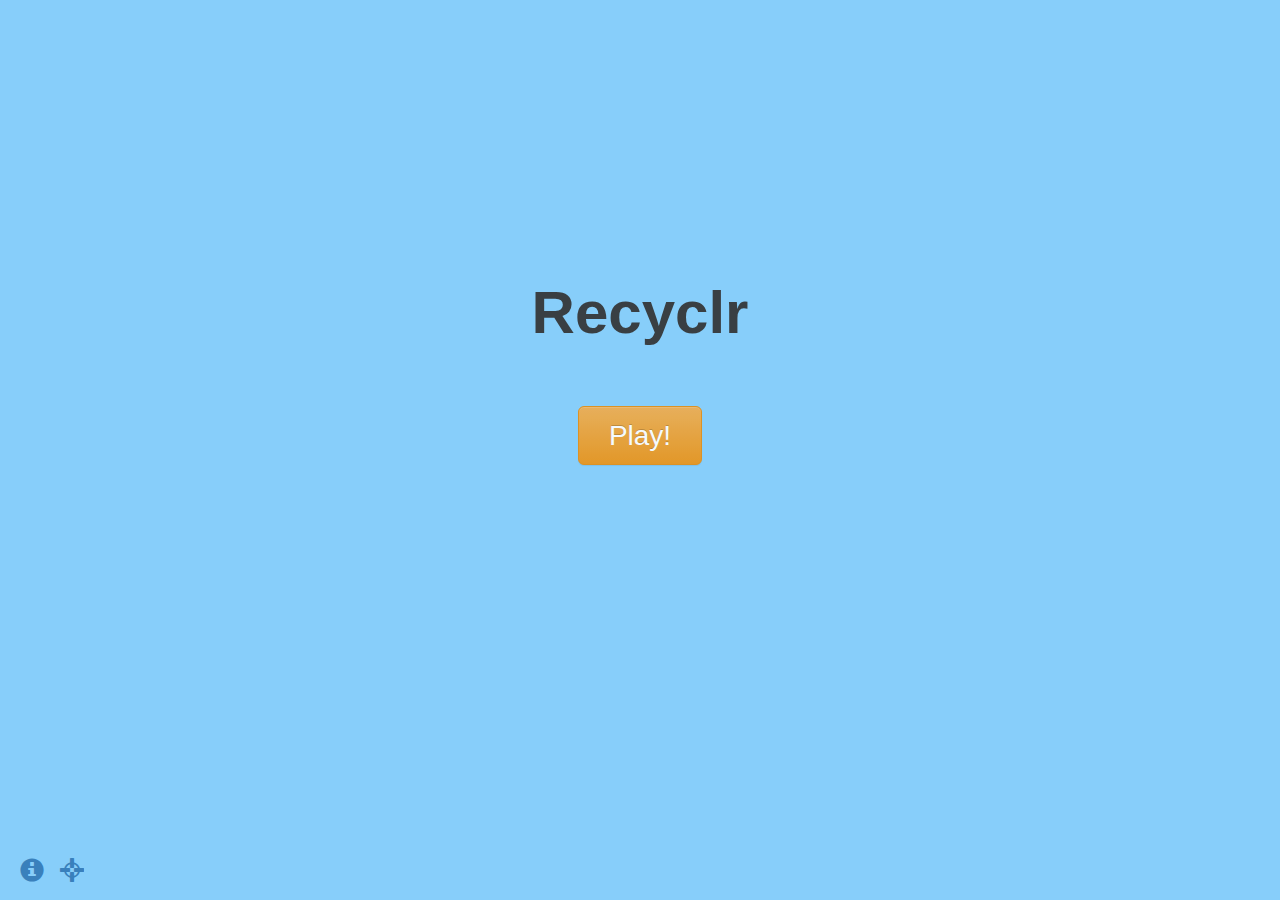
<file: www/index.html>
<!DOCTYPE html>
<html>
<head>
	<meta charset=utf-8>
	<title>Recyclr</title>
	<meta name=description content="good kids recycle">
	<meta name=viewport content="width=device-width,initial-scale=1">

	<link rel=stylesheet href=bootstrap.css>
	<style>
html,body,#container,#container>div{height:815px;}
body{overflow:hidden;background:lightskyblue;font-size:18px;}
#container>div{display:none;text-align:center;overflow:hidden;}
#container #loading{display:block;}
#loading .loading{font-size:30px;color:rgba(0,0,0,0.5);margin-top:340px;}
#title{position:relative;z-index:5;margin-top:280px;font-size:60px;font-weight:700;}
#earth{width:100%;position:absolute;top:0;bottom:0;left:0;right:0;background-size:cover;}
#play{position:relative;z-index:5;margin-top:50px;padding-left:30px;padding-right:30px;font-size:28px;}
#info{position:absolute;bottom:18px;left:20px;top:auto;font-size:24px;}
#cali{position:absolute;bottom:18px;left:60px;top:auto;font-size:24px;}
#garbage{width:50px;height:50px;border-radius:25px;background:red;margin-left:auto;margin-right:auto;}
#instruct1,#instruct2{margin-top:320px;font-size:45px;line-height:70px;color:#555;width:800px;margin-left:auto;margin-right:auto;}
a.back{position:absolute;bottom:18px;left:20px;}
	</style>
</head>
<body>
	<div id=container>
	
		<!-- these are the various "pages" -->
		<div id=loading>
			<div class=loading>Loading...</div>
		</div>
		
		<div id=home>
			<h1 id=title>Recyclr</h1>
			<div id=earth></div>
			<a href=# class="btn btn-lg btn-warning" id=play>Play!</a>
			<a href=# class="glyphicon glyphicon-info-sign" id=info title=About data-toggle=modal data-target=#about></a>
			<a href=# class="glyphicon glyphicon-screenshot" id=cali title=Calibrate></a>
			
			<div class="modal fade" id=about>
			  <div class="modal-dialog">
				<div class="modal-content">
				  <div class="modal-header">
					<button type="button" class="close" data-dismiss="modal" aria-label="Close"><span aria-hidden="true">&times;</span></button>
					<h4 class="modal-title">About Recyclr</h4>
				  </div>
				  <div class="modal-body">
					<p>Recyclr is an fun web application that teaches which bins to put different types of waste into. Using cutting-edge
					technologies such as Myo, Node.js, and HTML, we have brought to you <i>the</i> best way to learn how to recycle.
					Simply calibrate and be on your way to the game that's taking 2015 by storm. This revolutionary web application
					brings recycling to you like never before.<br><br>
					
					Welcome to Recyclr. We stay green, and hope you do too.<br><br>
					
					Created by Leo Jiang, Josh Hildred, Mayur Saxena and Simon Hajjar at UoftHacks 2015.</p>
				  </div>
				  <div class="modal-footer">
					<button type="button" class="btn btn-default" data-dismiss="modal">Close</button>
				  </div>
				</div><!-- /.modal-content -->
			  </div><!-- /.modal-dialog -->
			</div>
		</div>
		
		<div id=game>
			<div class="score">0</div>
			<div style="width:960px;margin-left:auto;margin-right:auto;margin-top:100px;overflow:hidden;margin-bottom:300px;position:relative;" id=cans>
				<div style="height:300px;width:210px;background:grey;margin-right:40px;float:left;"></div>
				<div style="height:300px;width:210px;background:blue;margin-right:40px;float:left;"></div>
				<div style="height:300px;width:210px;background:green;margin-right:40px;float:left;"></div>
				<div style="height:300px;width:210px;background:black;float:left;"></div>
				<iframe src="3DCans.html" style="width:960px;border:none;height:300px;position:absolute;top:0;left:0;background:rgba(135,206,250,0.5);"></iframe>
			</div>
			<div id=garbage></div>
			<a href=# class="btn btn-primary back">Back</a>
		</div>
		
		<div id=calibrate>
			<div id=instruct1>Put on the Myo and pretend to throw something 45&deg; to the <b>left</b>.</div>
			<div id=instruct2 style="display:none">Now pretend to throw something 45&deg; to the <b>right</b>.</div>
			<a href=# class="btn btn-primary back">Back</a>
		</div>
		
		<div id=end>
		
		</div>
		
		<div id=score>
		
		</div>
	</div>


	<script src="http://ajax.googleapis.com/ajax/libs/jquery/1.11.1/jquery.min.js"></script>
	<script>window.jQuery||document.write('<script src="jquery.js"><\/script>');</script>
	<script src="includes.js"></script>
	<script src='myo.js'></script>
	<script>
	var myo = Myo.create();
	
	// throw_cons holds all recent data.y values considered part of
	// a "throw"
	// throw_thresh is the threshold value of throw_cons for a throw
	// throw_strength is the minimum strength of a throw
	var throw_cons = [];
	var throw_thresh = 3;
	var throw_strength = 300;
	
	// sens represents the sensitivity of a throw
	var sens = 250;
	
	// angle is the z-orientation at the most recent frame.
	var angle = 0;
	
	// left and right are the two extreme angles allowed
	var left = 0;
	var right = 0;
	var left_cal = false, right_cal = false;
	
	var score = 0;
	
	myo.on('gyroscope', function(data){
		// console.log(angle);
		if(throw_cons.length == throw_thresh
		&& throw_cons[throw_cons.length - 1] > throw_strength) {
			throw_cons = [];
			// console.log("\n" + angle)
			// console.log(left + " " + right);
			if(angle < right && angle > left) {
				var t = swish(angle);
				$(document).trigger('throw', {bin: t});
				// console.log(swish(angle));
			} else if(!left_cal || !right_cal) {
				swish(angle);
			}
		} else if(Math.abs(data.y) > sens) {
			throw_cons.push(data.y);
		} else {
			throw_cons = [];
		}
	});
	
	myo.on('orientation', function(data) {
		angle = data.z;
	});
	
	function swish(angle) {
		var variance = (right - left)/4;
		if(!left_cal) {
			// myo.zeroOrientation();
			left = angle;
			left_cal = true;
			$(document).trigger('calibrated_left');
		} else if (!right_cal) {
			if(left < right) {
				right = angle;
			} else {
				right = left;
				left = angle;
			}
			right_cal = true;
			$(document).trigger('calibrated_right');
		}
		// console.log(score);
		console.log(angle);
		if(angle < left + variance) {
			return 4;
		} else if(angle < left + 2 * variance) {
			return 3;
		} else if(angle < left + 3 * variance) {
			return 2;
		} else {
			return 1;
		}
	}
	$(document).on('calibrate', function() {
		// myo.zeroOrientation();
		left_cal = false;
		right_cal = false;
	});
	</script>
	<script>
$(document).ready(function(){
	
	setTimeout(function(){
		$('#loading').fadeOut(400,function(){
			$('#home').fadeIn(400);
		});
	},10);
	
	$('#info').click(function(e){
		e.preventDefault();
		$('#about').css({position:'absolute',top:-1000}).animate({top:0});
	});
	
	$('#play').click(function(e){
		e.preventDefault();
		$('#home').slideUp(400,function(){
			$('#game').fadeIn(400);
		});
	});
	
	$('a.back').click(function(e){
		e.preventDefault();
		$('#container>*:visible').fadeOut(400,function(){
			$('#home').fadeIn(400);
		});
	});
	
	$('#cali').click(function(e){
		e.preventDefault();
		$('#instruct2').hide();
		$('#instruct1').show();
		$('#home').slideUp(400,function(){
			$('#calibrate').fadeIn(400,function(){
				$(document).trigger('calibrate');
				$(document).one('calibrated_left',function(){
					$('#instruct1').hide();
					$('#instruct2').show();
					$(document).one('calibrated_right',function(){
						alert('Successfully calibrated!');
						$('#calibrate').fadeOut(400,function(){
							$('#home').slideDown(400);
						});
					});
				});
			});
		});
	});

	
	var easing={
		top:"easeOutBack",
		left:"linear"
	};
	var throwing=false;
	$(document).on('throw',function(e2,e){
		if(throwing)return;
		if($('#game').css('display')=='none')return;
		
		if(e.bin<=0){
			alert('You need to calibrate your Myo first.');
			return;
		} else {
			score += 1;
			$('div.score').html(score);
		}
		if(e.bin==1){
			throwing=true;
			setTimeout(function(){
				$('#garbage').css('z-index',-2);
			},620);
			$('#garbage').css({top:$('#garbage').offset().top,position:'absolute',left:$('#garbage').offset().left}).animate({top:$('#cans>div:nth-child(1)').offset().top,left:$('#cans>div:nth-child(1)').offset().left+$('#cans>div:nth-child(1)').width()/2-$('#garbage').width()/4,width:$('#garbage').width()/2,height:$('#garbage').height()/2},{duration:800,queue:false,
			complete:function(){
				$('#garbage').attr('style','');
				throwing=false;
			},
			specialEasing:easing});
		}else if(e.bin==2){
			throwing=true;
			setTimeout(function(){
				$('#garbage').css('z-index',-2);
			},620);
			$('#garbage').css({top:$('#garbage').offset().top,position:'absolute',left:$('#garbage').offset().left}).animate({top:$('#cans>div:nth-child(2)').offset().top,left:$('#cans>div:nth-child(2)').offset().left+$('#cans>div:nth-child(2)').width()/2-$('#garbage').width()/4,width:$('#garbage').width()/2,height:$('#garbage').height()/2},{duration:800,queue:false,
			complete:function(){
				$('#garbage').attr('style','');
				throwing=false;
			},
			specialEasing:easing});
		}else if(e.bin==3){
			throwing=true;
			setTimeout(function(){
				$('#garbage').css('z-index',-2);
			},620);
			$('#garbage').css({top:$('#garbage').offset().top,position:'absolute',left:$('#garbage').offset().left}).animate({top:$('#cans>div:nth-child(3)').offset().top,left:$('#cans>div:nth-child(3)').offset().left+$('#cans>div:nth-child(3)').width()/2-$('#garbage').width()/4,width:$('#garbage').width()/2,height:$('#garbage').height()/2},{duration:800,queue:false,
			complete:function(){
				$('#garbage').attr('style','');
				throwing=false;
			},
			specialEasing:easing});
		}else if(e.bin==4){
			throwing=true;
			setTimeout(function(){
				$('#garbage').css('z-index',-2);
			},620);
			$('#garbage').css({top:$('#garbage').offset().top,position:'absolute',left:$('#garbage').offset().left}).animate({top:$('#cans>div:nth-child(4)').offset().top,left:$('#cans>div:nth-child(4)').offset().left+$('#cans>div:nth-child(4)').width()/2-$('#garbage').width()/4,width:$('#garbage').width()/2,height:$('#garbage').height()/2},{duration:800,queue:false,
			complete:function(){
				$('#garbage').attr('style','');
				throwing=false;
			},
			specialEasing:easing});
		}
		
	});
	$(document).keypress(function(e){
		if(throwing)
			return;
		if($('#game').css('display')!='none'){
			if(e.which==49){
				throwing=true;
				setTimeout(function(){
					$('#garbage').css('z-index',-2);
				},620);
				$('#garbage').css({top:$('#garbage').offset().top,position:'absolute',left:$('#garbage').offset().left}).animate({top:$('#cans>div:nth-child(1)').offset().top,left:$('#cans>div:nth-child(1)').offset().left+$('#cans>div:nth-child(1)').width()/2-$('#garbage').width()/4,width:$('#garbage').width()/2,height:$('#garbage').height()/2},{duration:800,queue:false,
				complete:function(){
					$('#garbage').attr('style','');
					throwing=false;
				},
				specialEasing:easing});
			}else if(e.which==50){
				throwing=true;
				setTimeout(function(){
					$('#garbage').css('z-index',-2);
				},620);
				$('#garbage').css({top:$('#garbage').offset().top,position:'absolute',left:$('#garbage').offset().left}).animate({top:$('#cans>div:nth-child(2)').offset().top,left:$('#cans>div:nth-child(2)').offset().left+$('#cans>div:nth-child(2)').width()/2-$('#garbage').width()/4,width:$('#garbage').width()/2,height:$('#garbage').height()/2},{duration:800,queue:false,
				complete:function(){
					$('#garbage').attr('style','');
					throwing=false;
				},
				specialEasing:easing});
			}else if(e.which==51){
				throwing=true;
				setTimeout(function(){
					$('#garbage').css('z-index',-2);
				},620);
				$('#garbage').css({top:$('#garbage').offset().top,position:'absolute',left:$('#garbage').offset().left}).animate({top:$('#cans>div:nth-child(3)').offset().top,left:$('#cans>div:nth-child(3)').offset().left+$('#cans>div:nth-child(3)').width()/2-$('#garbage').width()/4,width:$('#garbage').width()/2,height:$('#garbage').height()/2},{duration:800,queue:false,
				complete:function(){
					$('#garbage').attr('style','');
					throwing=false;
				},
				specialEasing:easing});
			}else if(e.which==52){
				throwing=true;
				setTimeout(function(){
					$('#garbage').css('z-index',-2);
				},620);
				$('#garbage').css({top:$('#garbage').offset().top,position:'absolute',left:$('#garbage').offset().left}).animate({top:$('#cans>div:nth-child(4)').offset().top,left:$('#cans>div:nth-child(4)').offset().left+$('#cans>div:nth-child(4)').width()/2-$('#garbage').width()/4,width:$('#garbage').width()/2,height:$('#garbage').height()/2},{duration:800,queue:false,
				complete:function(){
					$('#garbage').attr('style','');
					throwing=false;
				},
				specialEasing:easing});
			}
		}
	});
});
	</script>
</body>
</html>
</file>
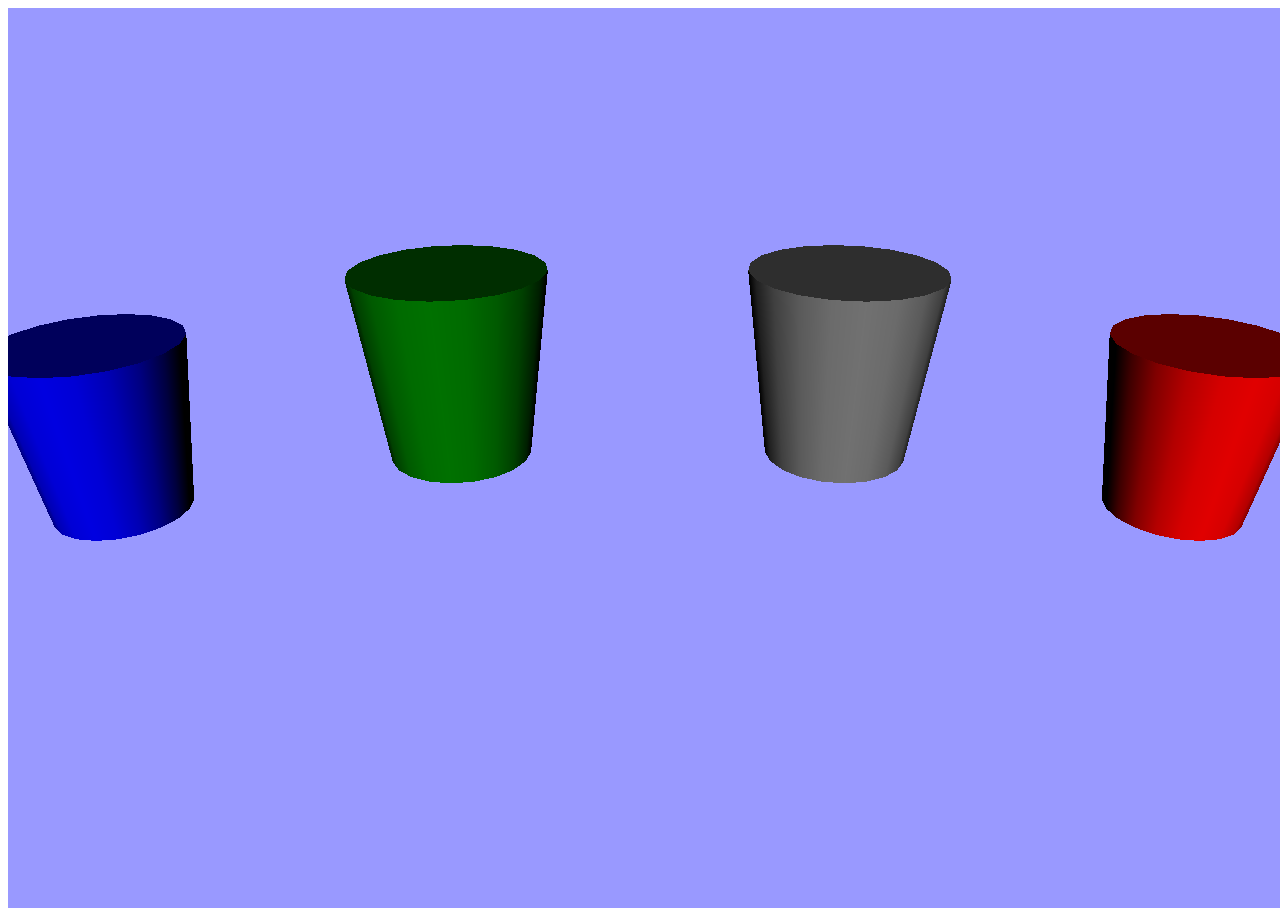
<file: www/3DCans.html>
<html>
    <body>
       <script src="three.min.js"></script>
        <script>
			//ThreeJS Init Stuff
			var renderer = new THREE.WebGLRenderer({ alpha: true });
            renderer.setSize(window.innerWidth, window.innerHeight);
            document.body.appendChild(renderer.domElement);
            
			var camera = new THREE.PerspectiveCamera(45, window.innerWidth / window.innerHeight, 1, 1000);
            camera.position.y = -400;
            camera.position.z = 400;
            camera.rotation.x = .70;            

            var scene = new THREE.Scene();

            var light = new THREE.DirectionalLight('white', 1);
            light.position.set(0,-400,400).normalize();
            scene.add(light);
			
			renderer.setClearColor( 0x9999ff, 1);
			/////////////////////// END OF INIT STUFF ////////////////////////////////
			
			
			//////////////////// CANS //////////////////////////////

            var recycleCan = new THREE.Mesh(new THREE.CylinderGeometry(50,37,100,20,20,false), new THREE.MeshLambertMaterial({color: 'blue',}));
            scene.add(recycleCan);
			recycleCan.position.set(-300,0,-50);
			recycleCan.rotation.x = 20;
			
            var compostCan = new THREE.Mesh(new THREE.CylinderGeometry(50,37,100,20,20,false), new THREE.MeshLambertMaterial({color: 'green',}));
            scene.add(compostCan);
			compostCan.position.set(-100,0,0);
			compostCan.rotation.x = 20;

            var clearCan = new THREE.Mesh(new THREE.CylinderGeometry(50,37,100,20,20,false), new THREE.MeshLambertMaterial({color: 'grey',}));
            scene.add(clearCan);
			clearCan.position.set(100,0,0);
			clearCan.rotation.x = 20;
			
            var hazardCan = new THREE.Mesh(new THREE.CylinderGeometry(50,37,100,20,20,false), new THREE.MeshLambertMaterial({color: 'red',}));
            scene.add(hazardCan);
			hazardCan.position.set(300,0,-50);
			hazardCan.rotation.x = 20;			

			var render = function () {
				requestAnimationFrame( render );
				renderer.render(scene, camera);
			};


            render();
        </script>
    </body>
</html>
</file>
